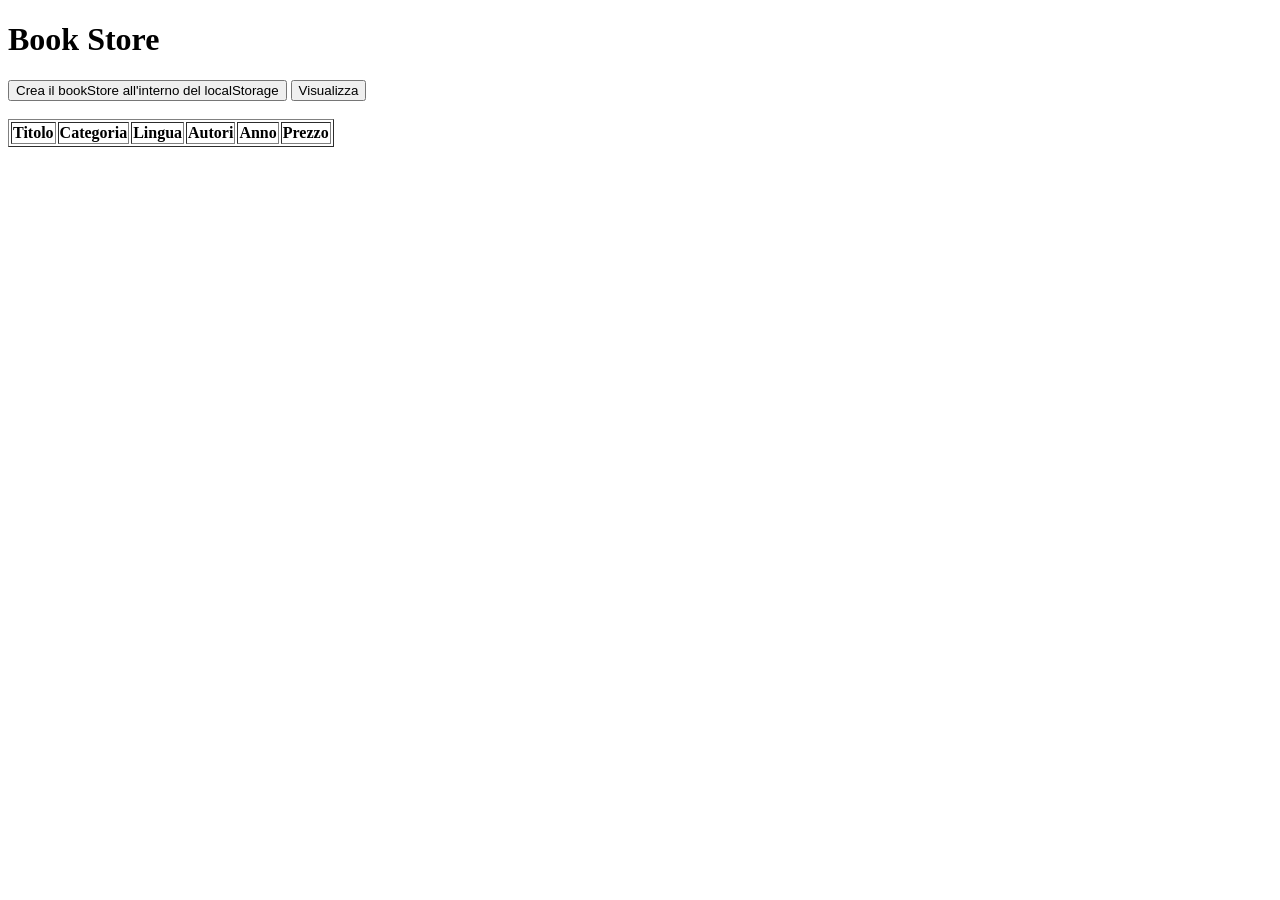
<file: 001_bookstore/index.html>
<!DOCTYPE HTML>
<html>

<head>
	<title>XML</title>
	<meta charset="utf-8" />
	<script type="application/javascript" src="bookstore.js"></script>
	<script type="application/javascript" src="index.js"></script>
</head>

<body>
	<h1>Book Store</h1>
	<input type="button" onclick="crea()" value="Crea il bookStore all'interno del localStorage">
	<input type="button" onclick="visualizza()" value="Visualizza">
	<br>
	<br>
	<table border="1">
		<thead>
			<tr>
				<th>Titolo</th>
				<th>Categoria</th>
				<th>Lingua</th>
				<th>Autori</th>
				<th>Anno</th>
				<th>Prezzo</th>
			</tr>
		</thead>
		<tbody id="tabLibri">

		</tbody>
	</table>
</body>

</html>
</file>
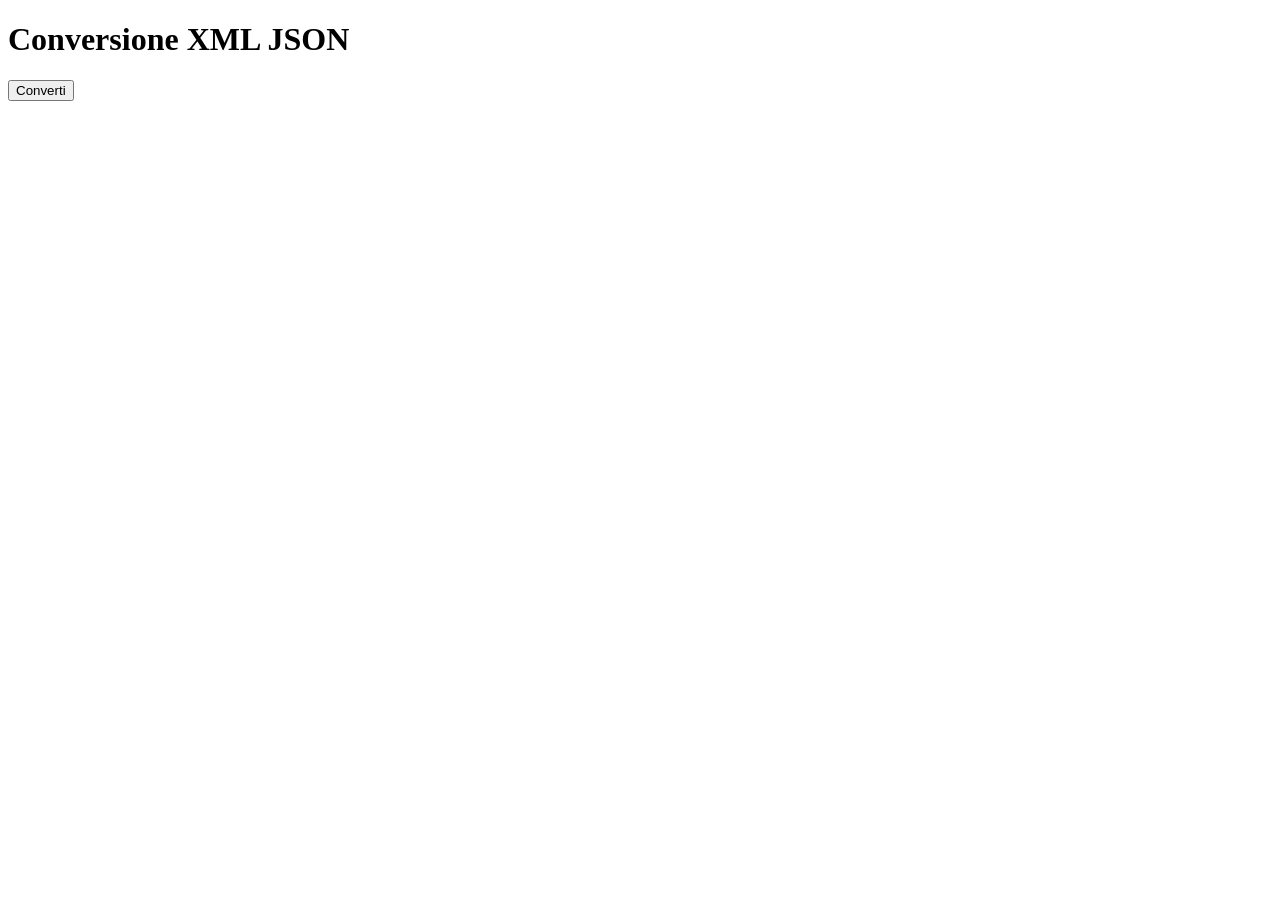
<file: 003_CoversioneXML-JSON/index.html>
<!DOCTYPE HTML>
<html>
<head>
    <title>json</title>
    <meta charset="utf-8" />
	<script type="application/javascript" src="index.js"></script>
</head>
<body>
    <h1>Conversione XML JSON</h1>
    <button id="btnConverti">Converti</button>
</body>
</html>
</file>
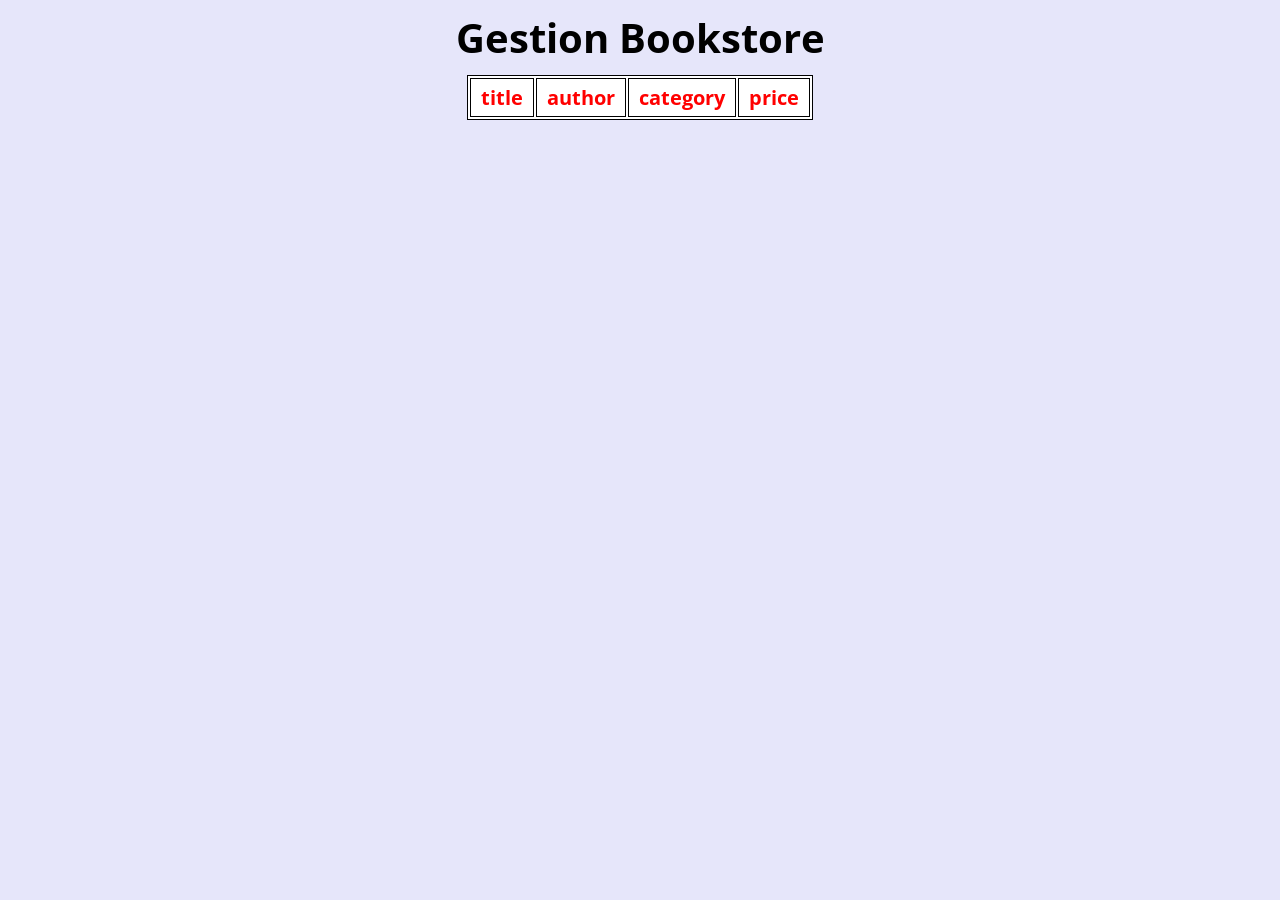
<file: 004_GestionBookstore/index.html>
<!DOCTYPE HTML>
<html>
<head>
    <title>title</title>
    <meta charset="utf-8" />
    <script type="application/javascript" src="index.js"></script>
    <link rel="stylesheet" href="index.css">
</head>
<body>
    <h1>Gestion Bookstore</h1>
</body>
</html>
</file>
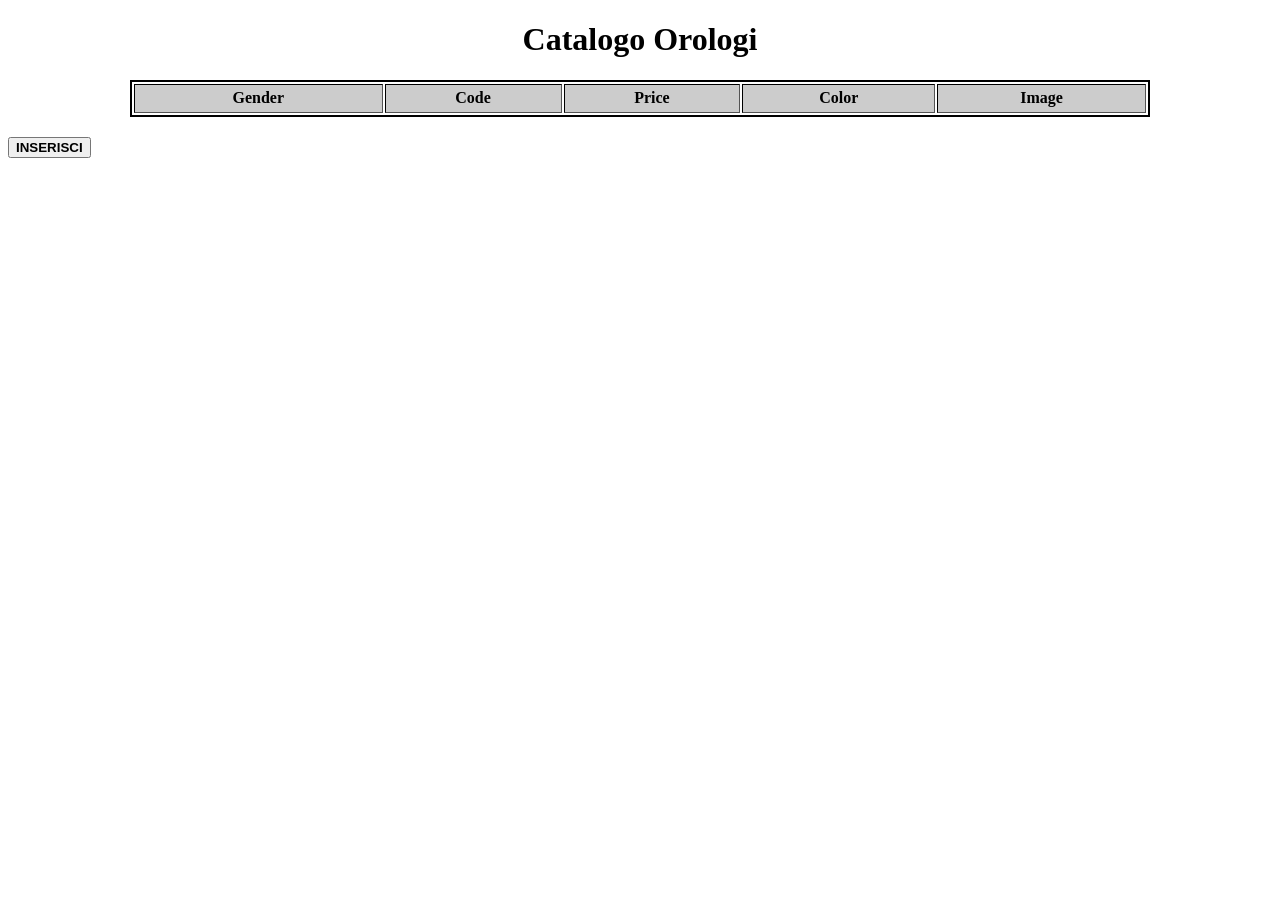
<file: 008_verificaSwatch/index.html>
<!DOCTYPE html>
<html lang="en">

<head>
    <meta charset="UTF-8">
    <title>Orologi</title>
    <script type="application/javascript" src="index.js"></script>
</head>

<body>
    <h1 style="text-align: center;">Catalogo Orologi</h1>
    <table id="table"> </table>
    <button style="font-weight:bold" id="btn"> INSERISCI </button>
</body>

</html>
</file>
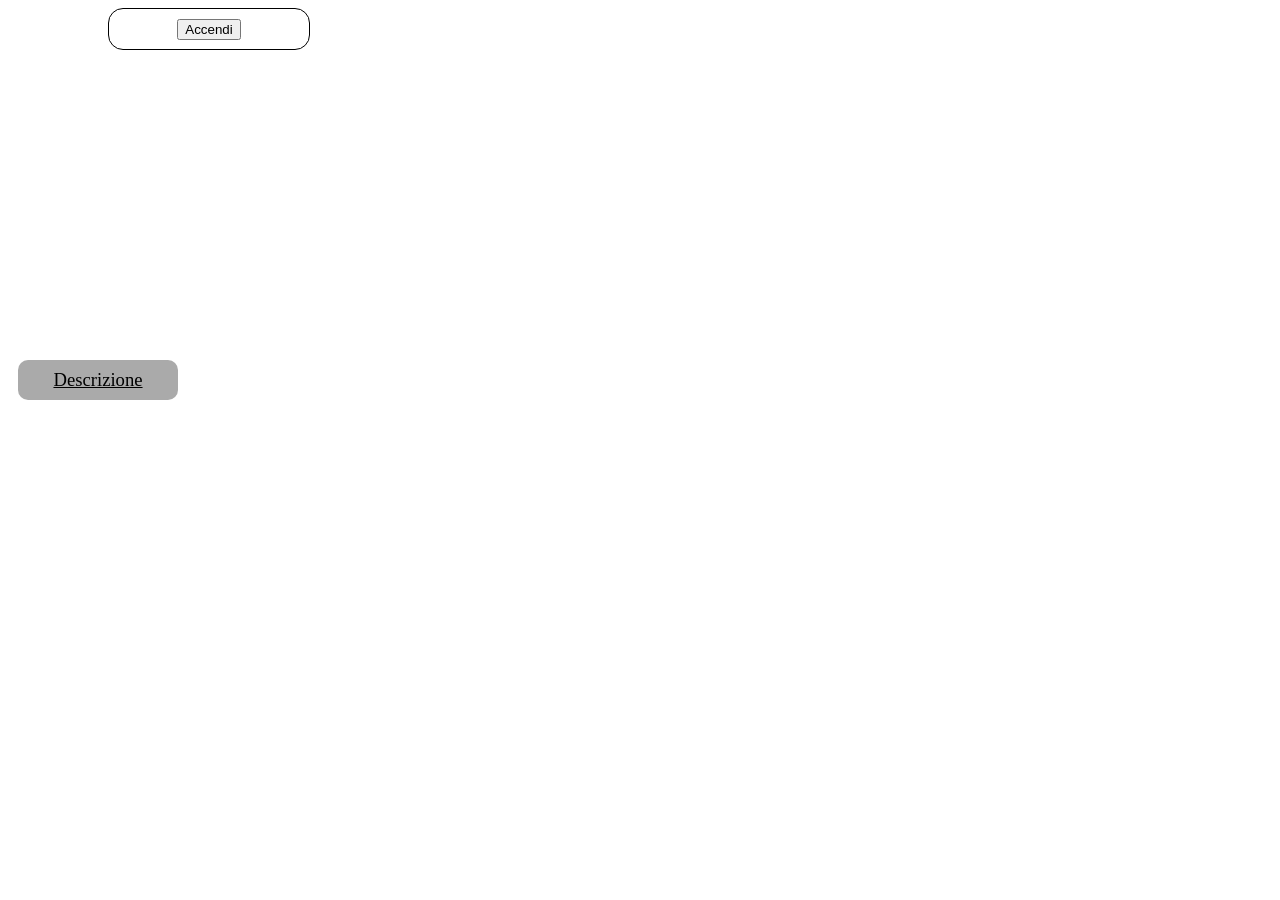
<file: 009_Lampadina/index.html>
<!DOCTYPE html>
  
<html>
<head lang="it">
    <meta charset="UTF-8">
    <title>Esercizio 1</title>
    <link rel="stylesheet" href="index.css"/>
    <script type="application/javascript" src="../jquery-3.5.1.min.js"></script>
    <script type="application/javascript" src="index.js"></script>
</head>

<body>

    <!--PARTE PRIMA -->	
    <div id="pulsanti">
        <input type="button" id="btnAccendi" value="Accendi"/>
        <input type="button" id="btnSpegni" value="Spegni"/>
    </div>
	<div style="width:200px; height:300px; margin: 0 auto">
         <div class="lampadina"> </div>
	</div>
	
	
	<!--PARTE SECONDA -->	
    <div id="descrizione">Descrizione</div>
    <div id="contenuto">
	       Lorem ipsum dolor sit amet, consectetur adipiscing elit.
    </div>
</body>
</html>
</file>
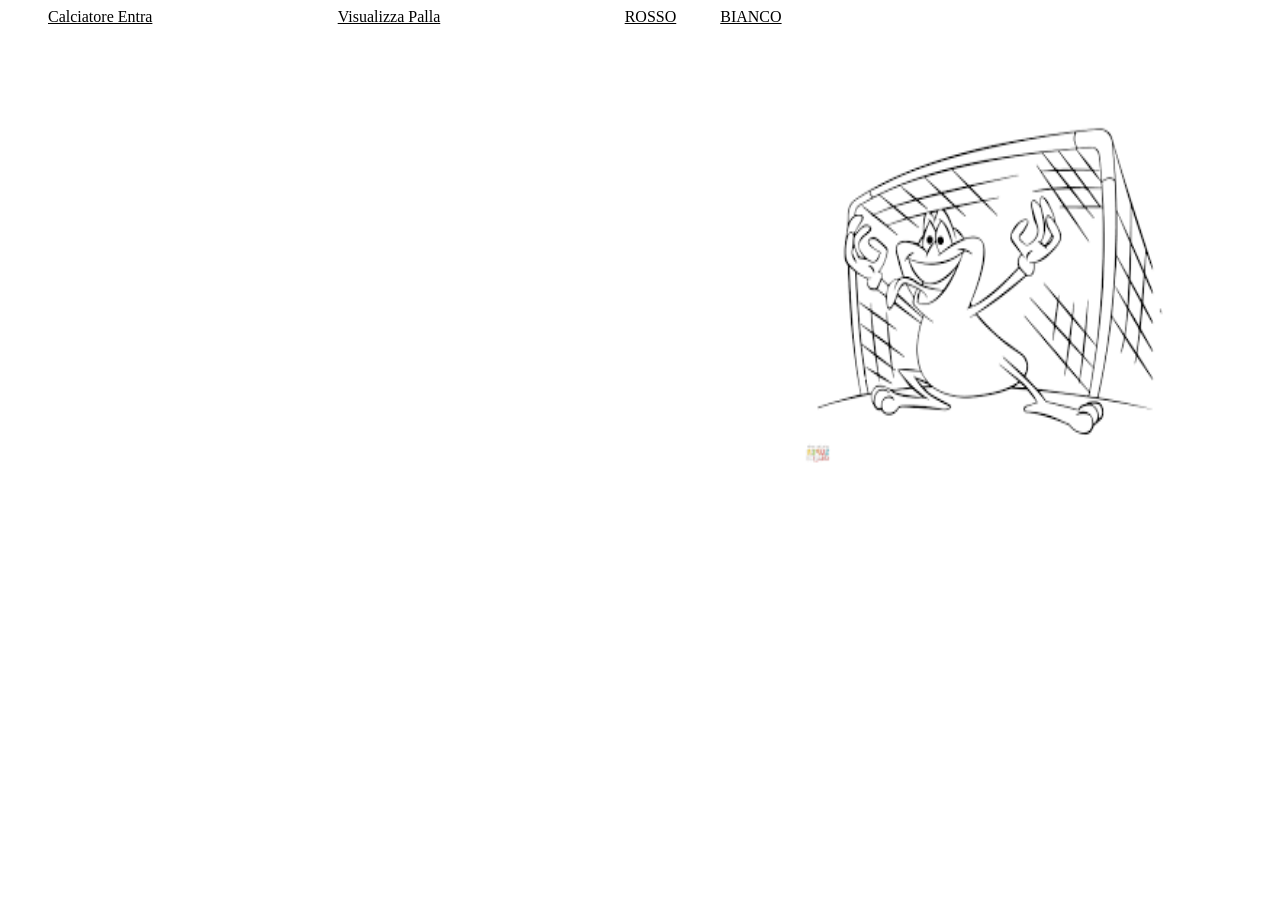
<file: 010_Goal/index.html>
<html>
<head>
    <meta charset="UTF-8">
    <title>Esercizio 2</title>
    <link rel="stylesheet" href="index.css"/>
    <script type="application/javascript" src="../jquery-3.5.1.min.js"></script>
    <script type="application/javascript" src="index.js"></script>
</head>

<body>
	<span id="btnEntra">Calciatore Entra</span>
    <span id="btnEsci">Calciatore Esci</span>
    <span id="btnVisualizzaPalla">Visualizza Palla</span>
    <span id="btnNascondiPalla">Nascondi Palla</span>
    <span id="btnRosso">ROSSO</span>
    <span id="btnBianco">BIANCO</span>
    <span id="btnTira">TIRA</span>
    <br/>
	<img src="img/calciatore.jpg" id="calciatore">	
	<img src="img/porta.png" id="porta">
	<img src="img/palla.jpg" id="palla">
</body>
</html>
</file>
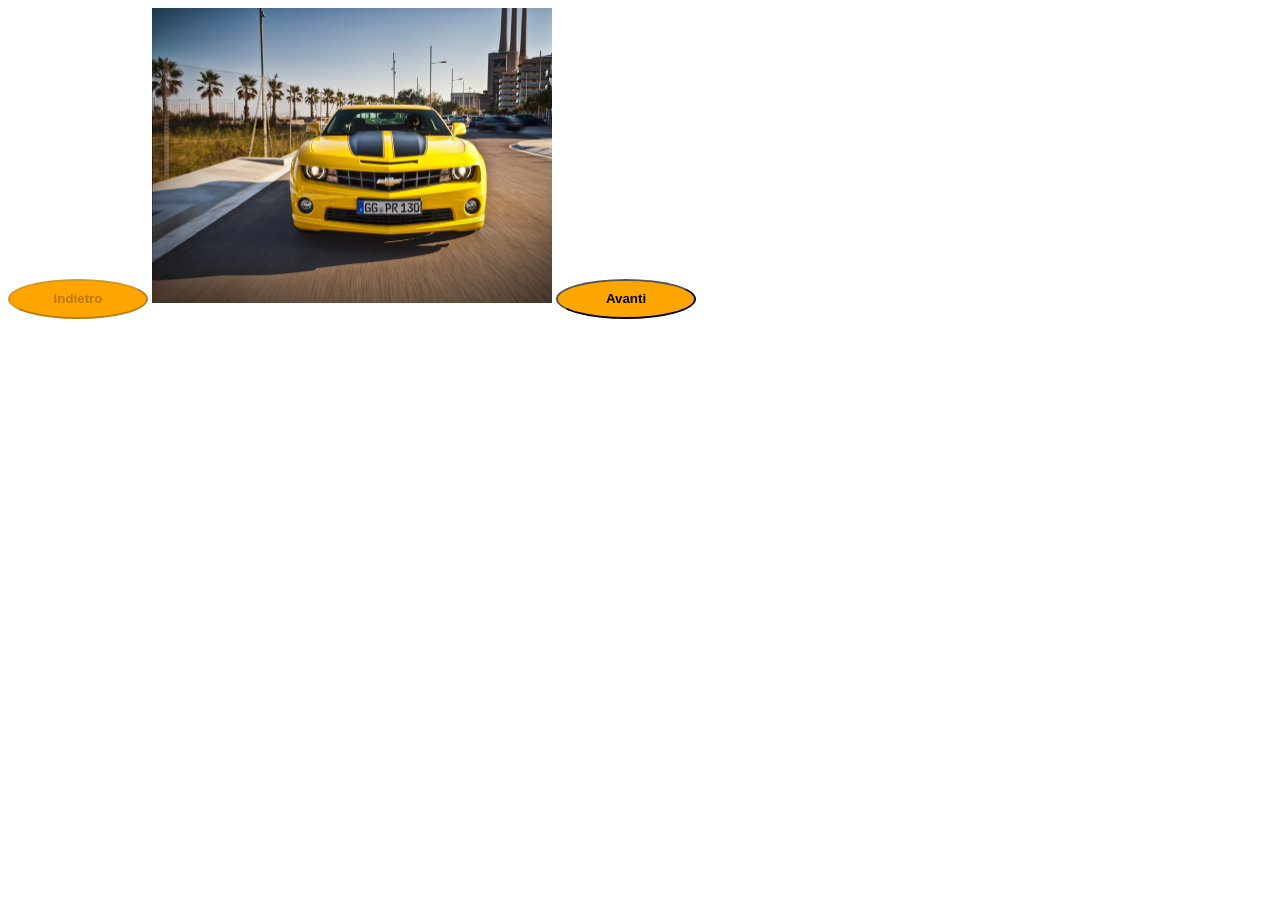
<file: 011_visualizzatoreImmagini/index.html>
<!DOCTYPE html>
<html>
<head lang="en">
    <meta charset="UTF-8">
    <title>Visualizzatore immagini</title>
    <script type="application/javascript" src="../jquery-3.5.1.min.js"></script>
    <script type="application/javascript" src="index.js"></script>
</head>
<body>
    <input type="button" id="btnIndietro" value="Indietro"/>
    <img id="img"/>
    <input type="button" id="btnAvanti" value="Avanti"/>
</body>
</html>
</file>
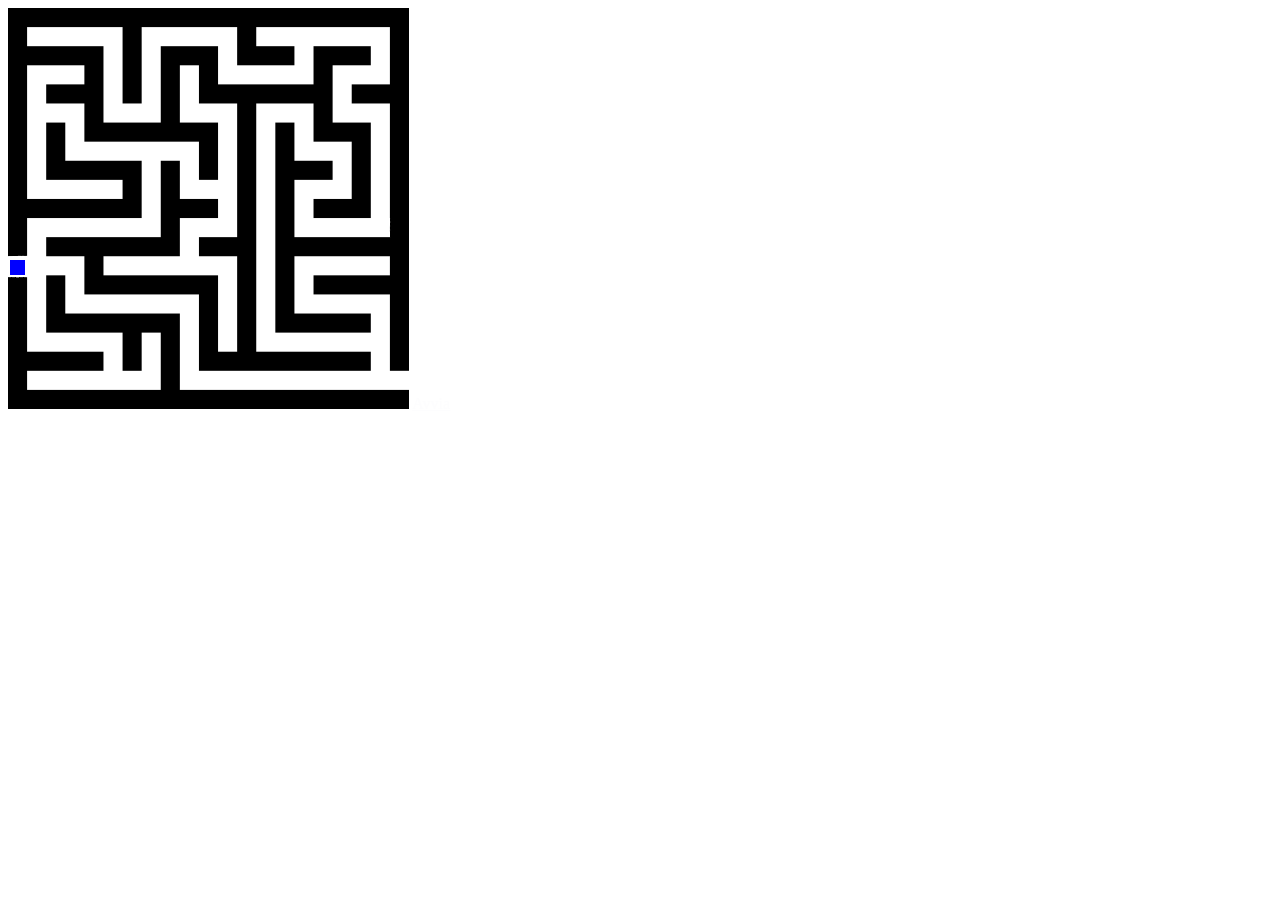
<file: 012_Animate/index.html>
<!DOCTYPE html>
<html>
<head>
   <title>Metodo Animate</title>
   <script type="text/javascript" src="../jquery-3.5.1.min.js">  </script>
   <script type="text/javascript" src="index.js">  </script>
   <style>
		#pedina {
			background-color:#00F;
			width:15px;
			height:15px;
			position:absolute;
			left:10px;
			top:260px;
		}
	</style>
</head>


<body>
    <div id="pedina"></div>
    <img id="labirinto" src="labirinto.png" width="401px" height="401px">
    <a id="btnAvvia" href="#">Avvia</a>
</body>
</html>
</file>
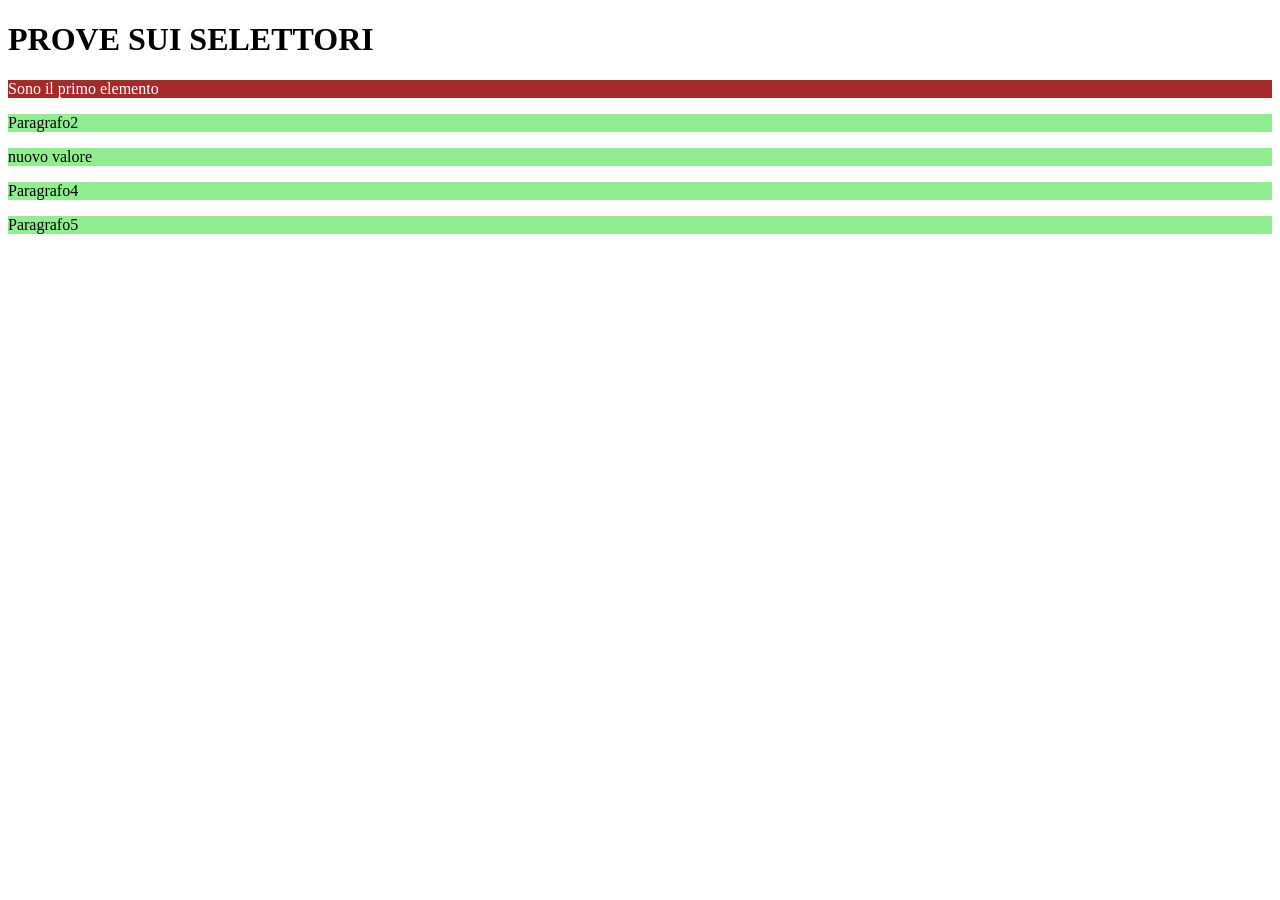
<file: 012Bis_ProveSuiSelettori/index.html>
<!DOCTYPE html>
<html>
<head>
   <title> Prove sui selettori </title>
   <script type="text/javascript" src="../jquery-3.5.1.min.js">  </script>
   <script type="text/javascript" src="index.js">  </script>
   <style>
		
	</style>
</head>


<body>
	<h1> PROVE SUI SELETTORI </h1>
	<p class="primo"> Paragrafo1 </p>
	<p> Paragrafo2 </p>
	<p> Paragrafo3 </p>
	<p> Paragrafo4 </p>
	<p> Paragrafo5 </p>
</body>
</html>
</file>
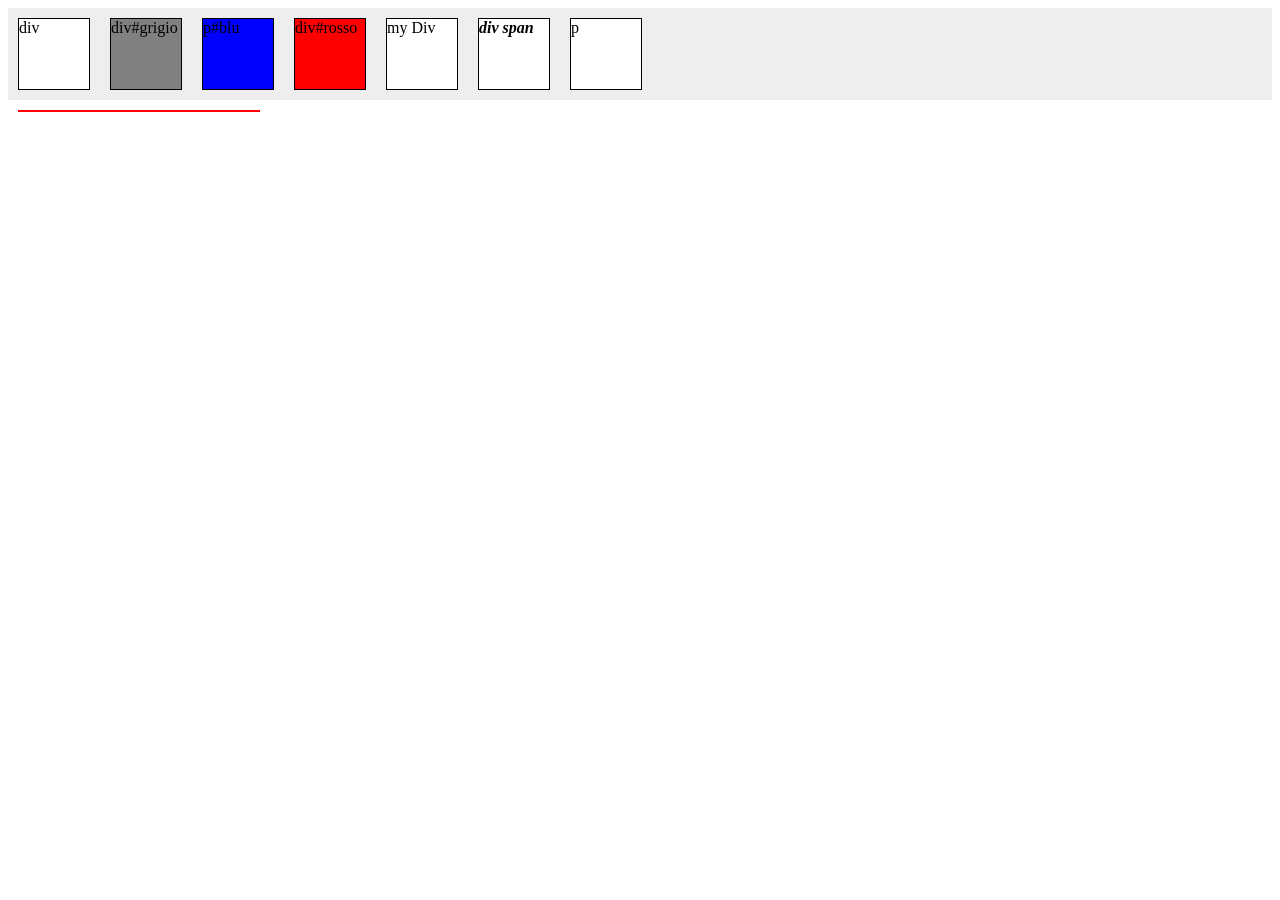
<file: 013_PseudoSelettori/index.html>
<! doctype html>

	<head lang="it">
		<meta charset="UTF-8">
		<title>Esercizio 5</title>
		<script type="application/javascript" src="../jquery-3.5.1.min.js"></script>
		<script type="application/javascript" src="index.js"></script>
		<style>
			div:not(#wrapper),
			p {
				width: 70px;
				height: 70px;
				border: 1px solid black;
				float: left;
				margin: 10px;
				cursor: hand;
				background-color: white;
			}

			#wrapper {
				/* Elimino width:60 e height:60 */
				width: auto;
				height: auto;
				background-color: #eee;
				/* float: left;  */
				overflow: auto;
			}

			#txtRis {
				width: 240px;
				height: auto;
				border: 1px solid red;
			}
		</style>
	</head>

	<body>
		<div id="wrapper">
			<!-- all'interno del wrapper ci sono 7 box -->
			<div>div</div>
			<div id="grigio" style="background-color:gray">div#grigio</div>
			<p id="blu" style="background-color:blue">p#blu</p>
			<div id="rosso" style="background-color:red">div#rosso</div>
			<div> my Div </div>
			<div> <span style="font-style:italic;font-weight:bold"> div span </span> </div>
			<p>p</p>
		</div>
		<p id="txtRis" style="clear:both"> </p>
	</body>

	</html>
</file>
<file: 004_GestionBookstore/index.css>
@import url('https://fonts.googleapis.com/css?family=Open+Sans');

*{
    padding: 0;
    margin: 0;
    font-family: "Open Sans", "Arial", "Verdana", sans-serif;
}

body{
    background-color: lavender;
}

h1{
    text-align: center;
    margin: 10px;
    font-size: 30pt;
}

table{
    margin: 0 auto;
    width: fit-content;
    border: 1px solid black;     
    background-color: white;
}

th, td{
    border: 1px solid black;
    padding: 5px 10px;
    font-size: 15pt;
}

th{
    color: red;
}

#divLibroCorrente{
    background-color: white;
    display: grid;
    width: fit-content;
    grid-template-columns: 140px auto;
    grid-template-rows: 40px 40px 40px 40px 40px 40px;
	grid-column-gap:5px;
    grid-row-gap:5px;
    margin: 10px auto;
    border: 1px solid black;
}
#divLibroCorrente > *{
    line-height: 40px;
}
</file>
<file: 009_Lampadina/index.css>
#pulsanti {
    width: 200px;
	height: 40px;
    text-align: center;
	line-height: 40px;
    border: 1px solid black;
	border-radius: 15px;
    margin-left: 100px;
    margin-bottom: 10px;
}

/* il selettore assoluto è prioritario ripsetto al selettore di classe (# > .) */
.lampadina {
    width: 150px;
    height: 273px;
    margin: 0px auto;
    background-image: url(lampadina.png);
    background-color: #CCC;
}

.accesa {
    background-color: #FFA;
}
</file>
<file: 010_Goal/index.css>
span {
	cursor: pointer;
	margin-left: 40px;
	text-decoration: underline;
}

#calciatore {
	margin-top:50px;
    width: 300px;
    height: 400px;
	position: absolute;
	top: 100px;
}

#palla {
	width:100px;
    height:100px;
    position:absolute;
    top:365px;
    left:280px;
}

#porta {
	width: 370px;
	height: 370px;
	position: absolute;
	top: 100px;
	left: 800px;
}
</file>
